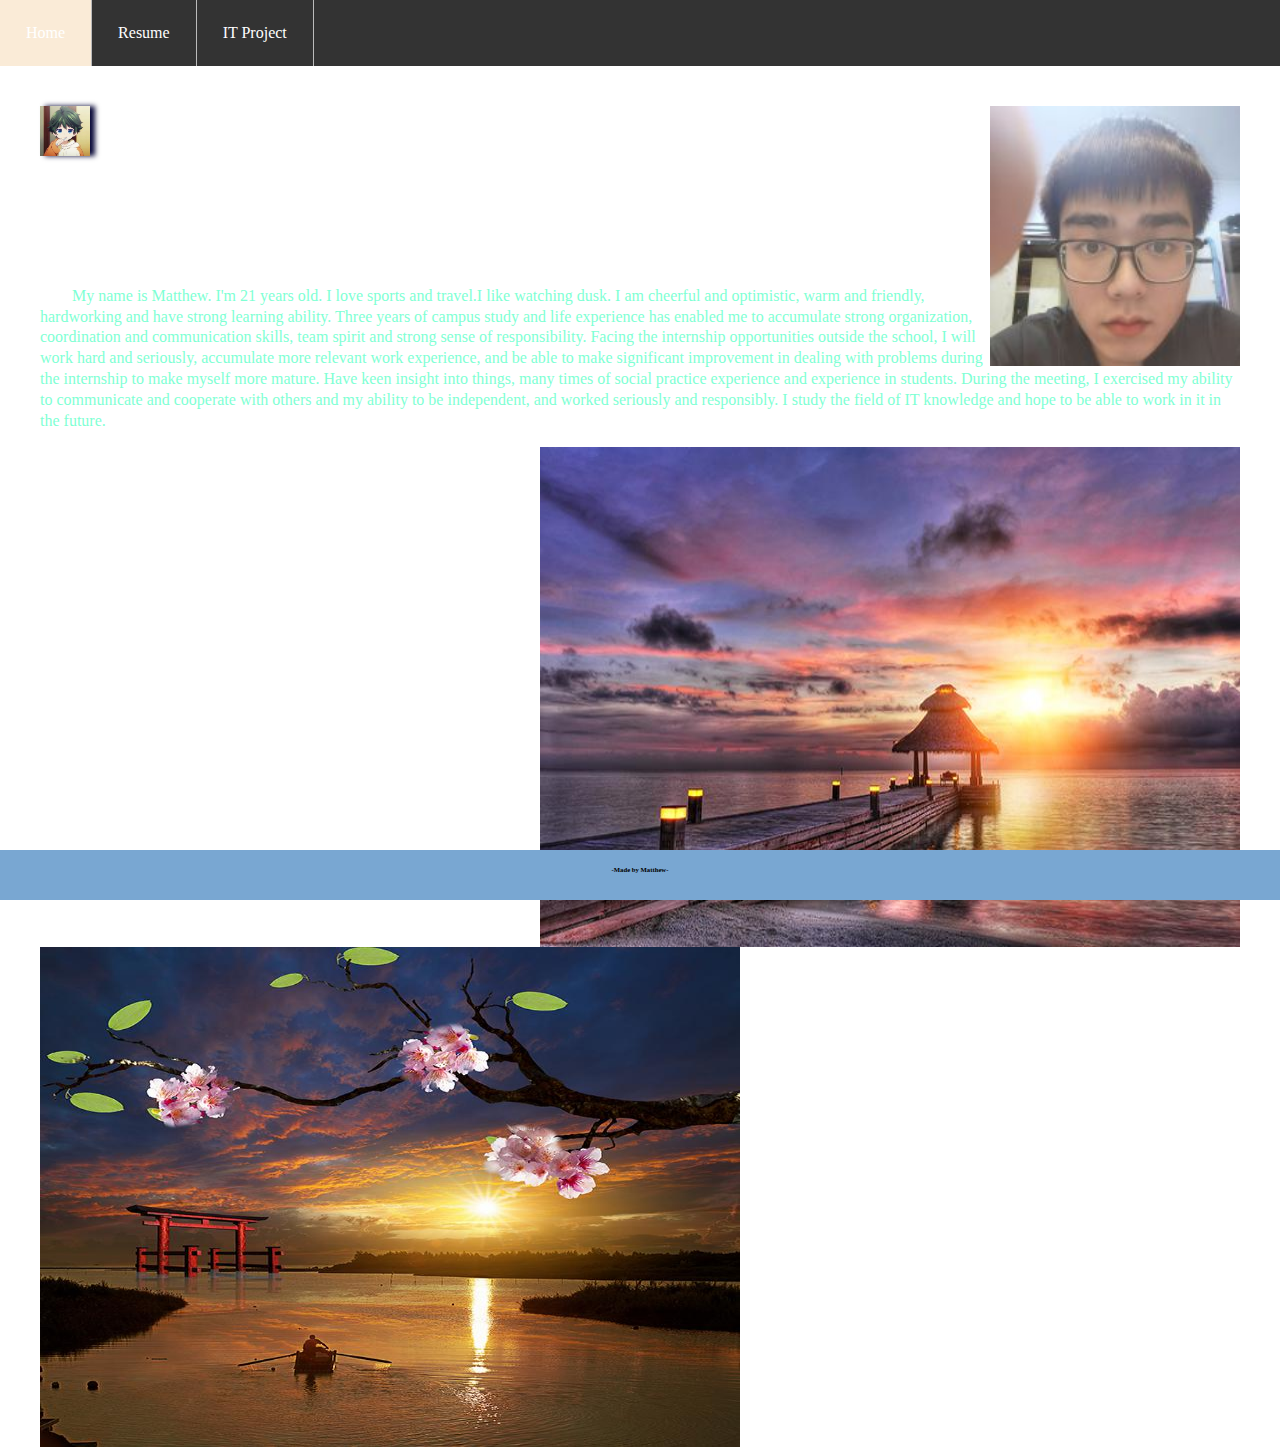
<file: index.html>
<!DOCTYPE html>
<html lang="en" >
<head>
  <meta charset="UTF-8">
  <title>Matthew's resume</title>
  <link rel="stylesheet" href="./style.css">
<link rel="icon" href="favicon.ico">
</head>
<body>
<!-- partial:index.partial.html -->
<!DOCTYPE html>
<html lang="en" >
<head>
  <meta charset="UTF-8">
  <title>CodePen - A Pen by Matthew</title>
  <link rel="stylesheet" href="./style.css">

</head>
<body>
<!-- partial:index.partial.html -->
<!-- this is my sample resume -->
<ul>
<li><a href="index.html" >Home</a></li>
<li><a href="cv.html">Resume</a></li>
<li><a href="Business.html">IT Project</a></li>
</ul>


<!-- this is my sample resume -->
<div class='content'>
<img src='2.jpg' class='writer-img'>
  
 <img style="float:right"  src="1.jpg" alt="Pulpit rock" width="250" height="260">
<h3 class='byline'>Matthew </h3>
<h1 > self-introduction</h1>


<p style="text-indent:2em;">  
  My name is Matthew. I'm 21 years old. I love sports and travel.I like watching dusk. I am cheerful and optimistic, warm and friendly, hardworking and have strong learning ability. Three years of campus study and life experience has enabled me to accumulate strong organization, coordination and communication skills, team spirit and strong sense of responsibility. Facing the internship opportunities outside the school, I will work hard and seriously, accumulate more relevant work experience, and be able to make significant improvement in dealing with problems during the internship to make myself more mature. Have keen insight into things, many times of social practice experience and experience in students. During the meeting, I exercised my ability to communicate and cooperate with others and my ability to be independent, and worked seriously and responsibly. I study the field of IT knowledge and hope to be able to work in it in the future.
</p>
<img style="float:right"  src="5.jpg" alt="Pulpit rock" width="700" height="500">
<img style="float:left"  src="6.jpg" alt="Pulpit rock" width="700" height="500">

  
</div>

</body>
</html>
<!-- partial -->
  
</body>
<div class="footer">
  <h6>-Made by Matthew-</h6 >
</div>
</html>
</file>
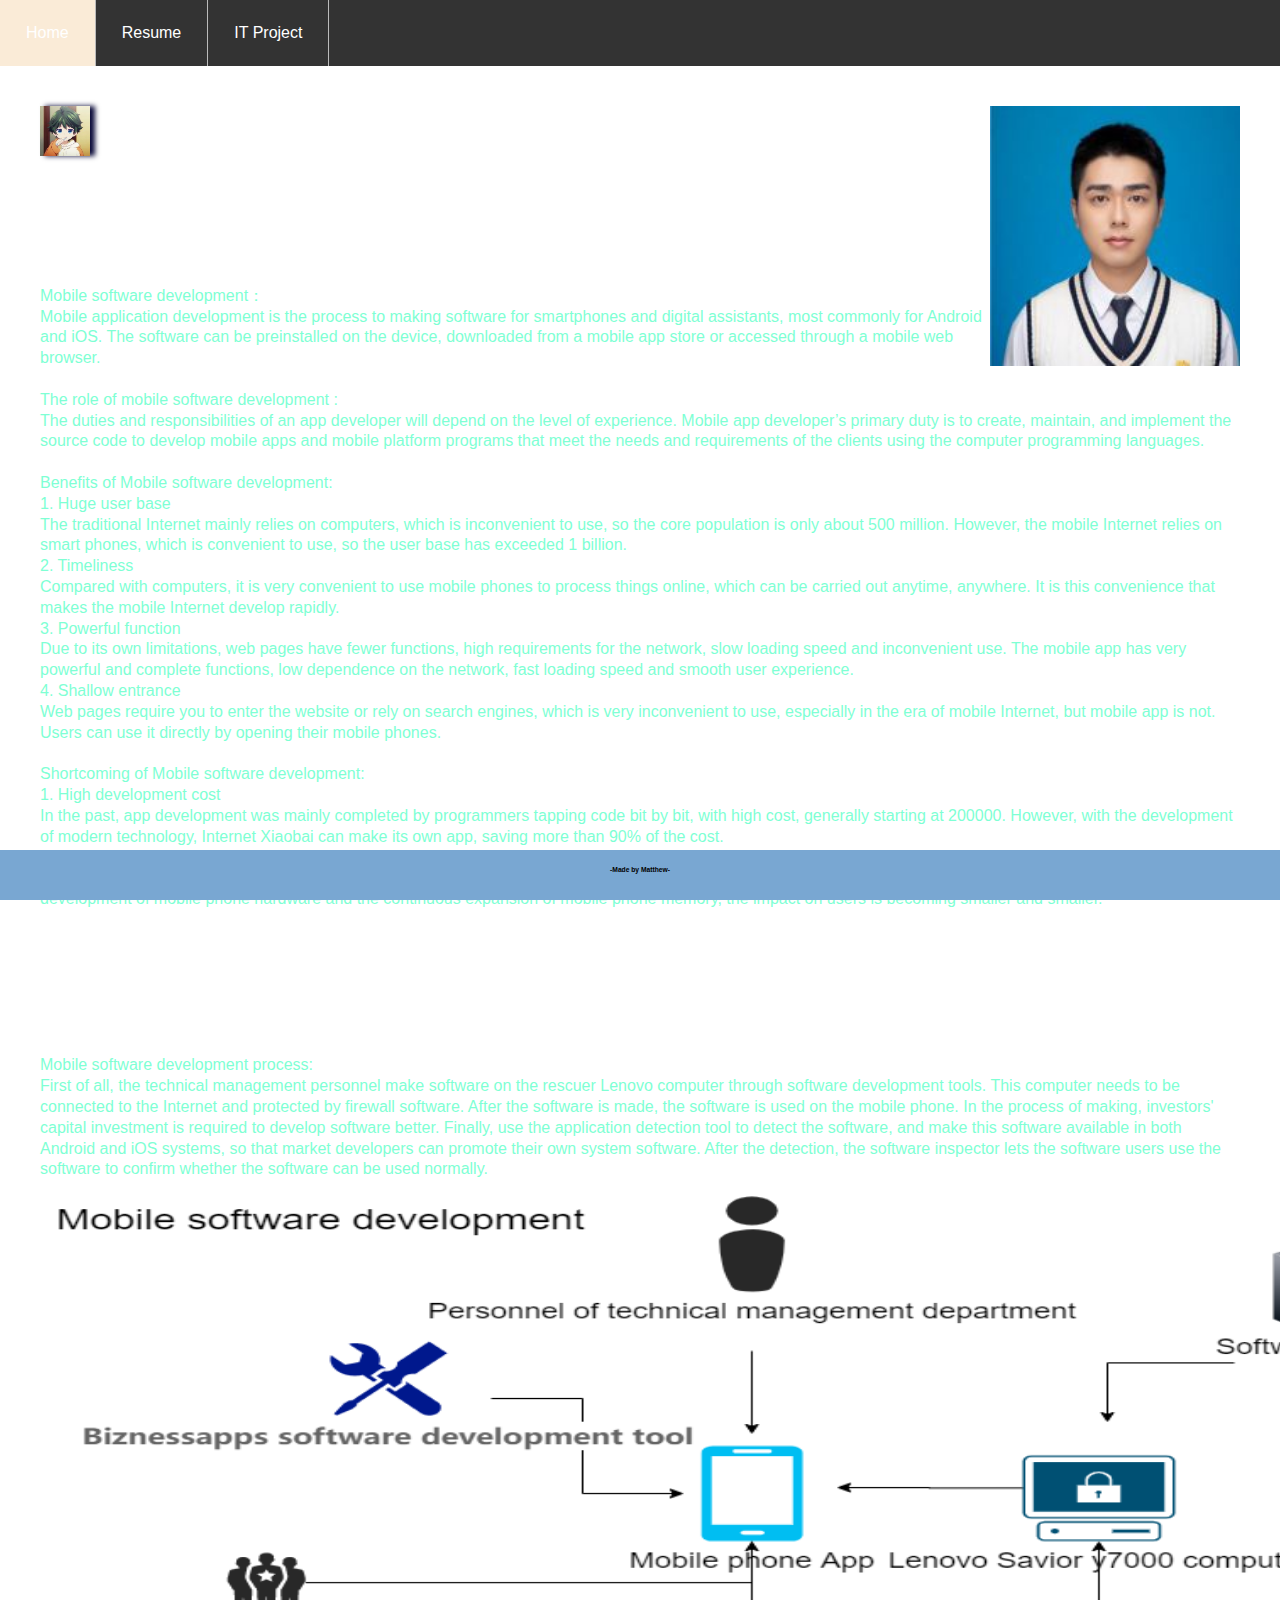
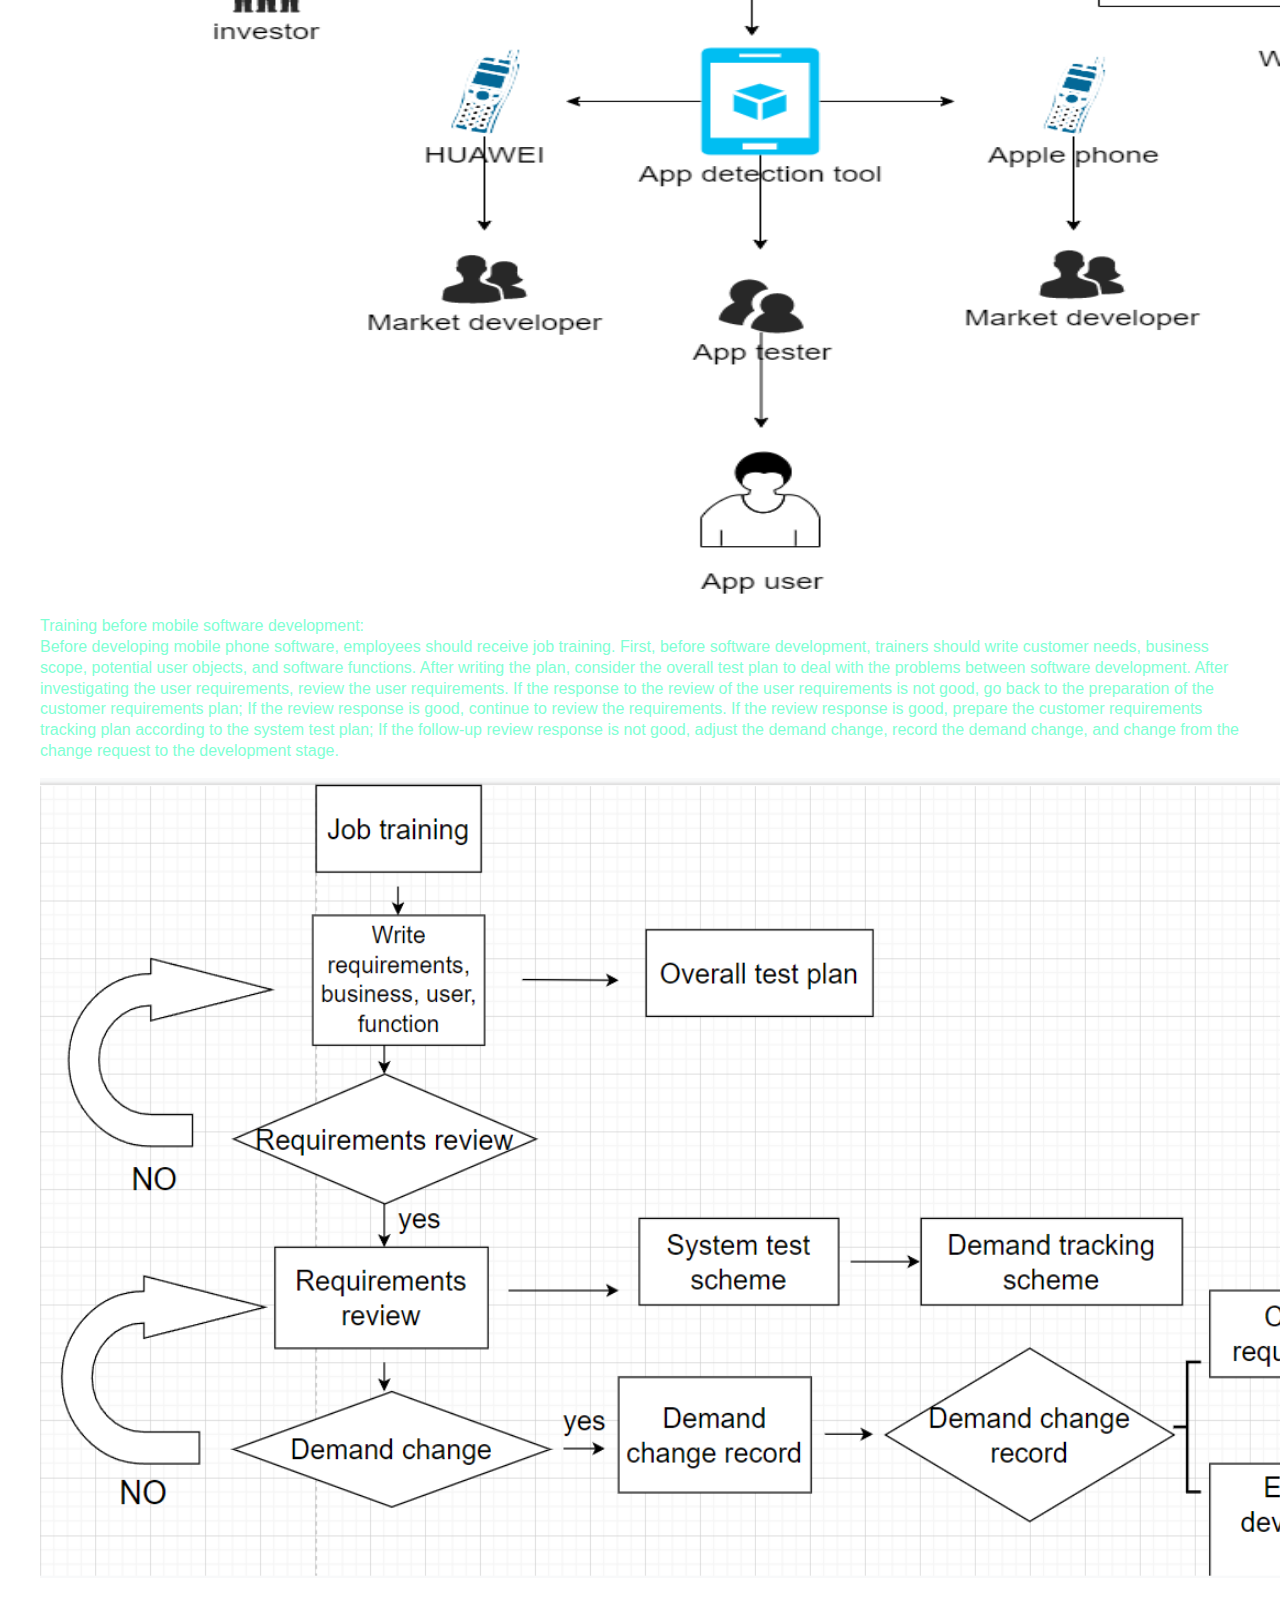
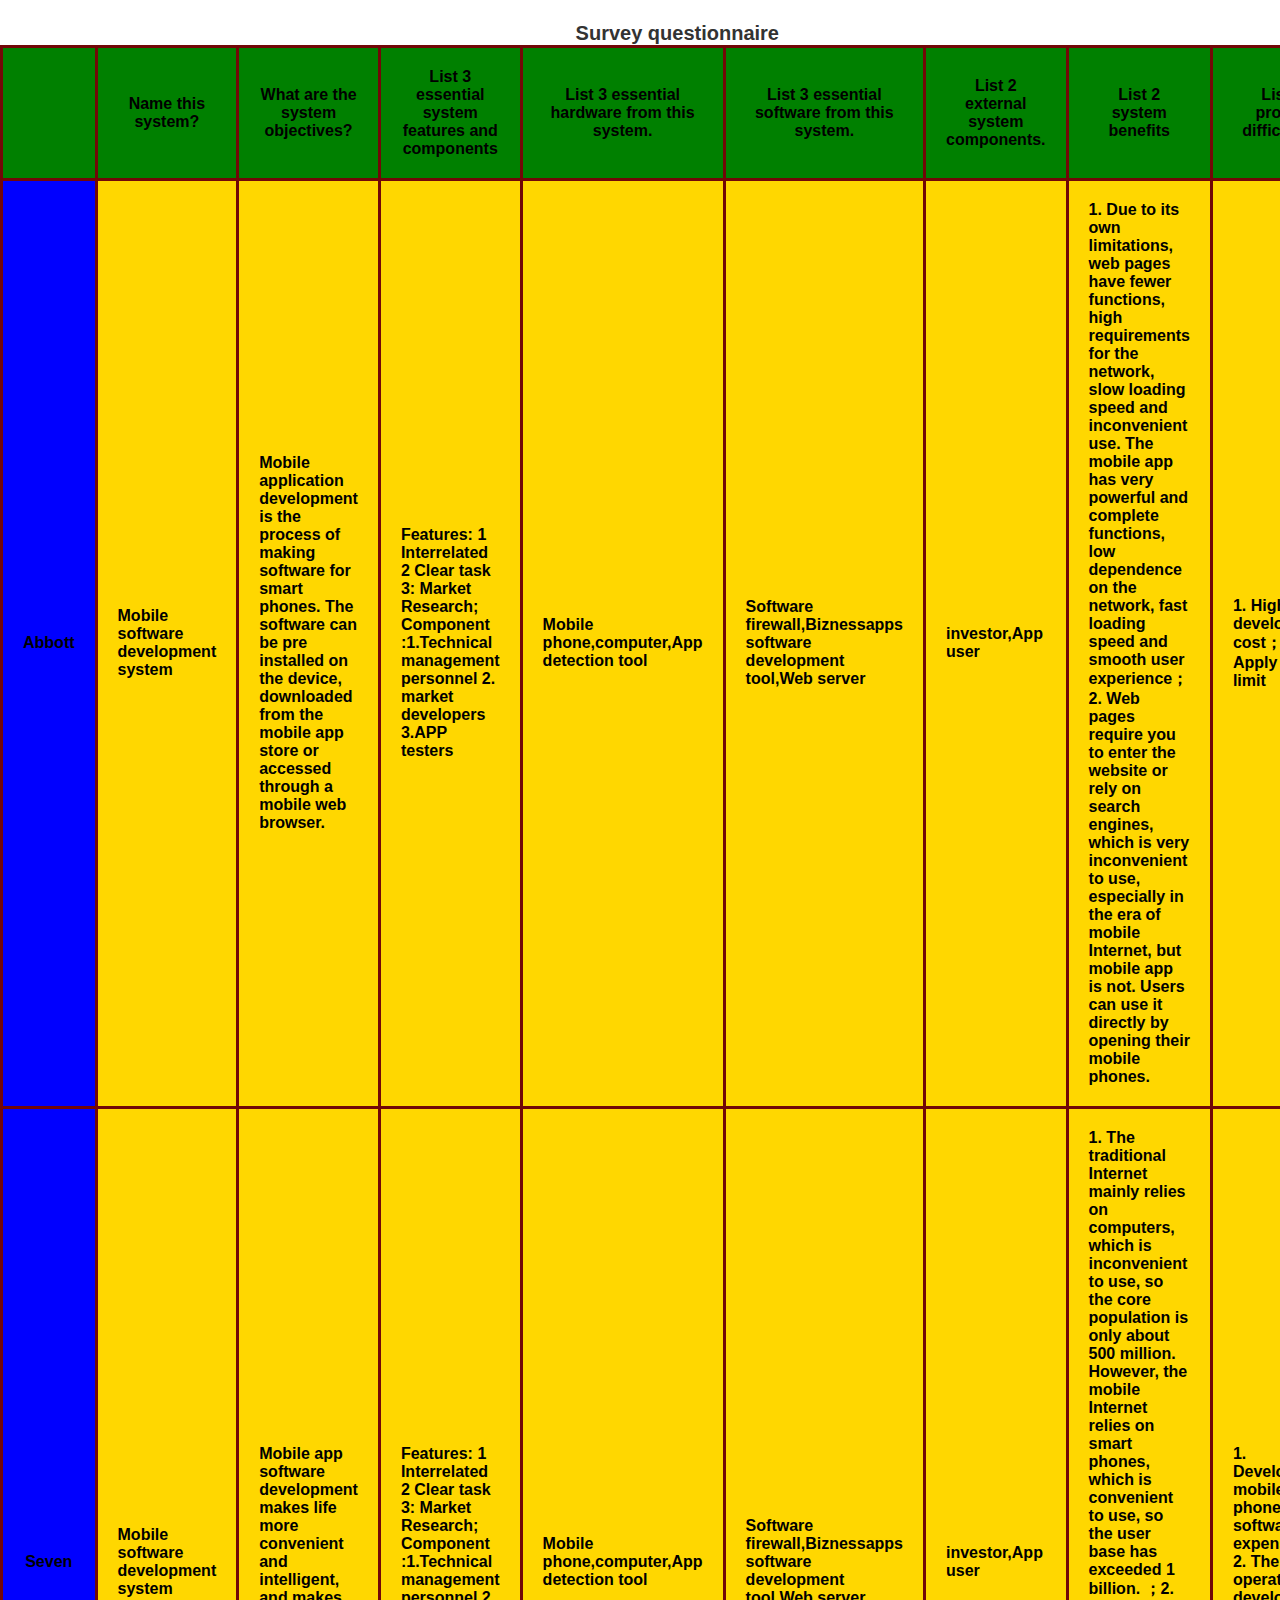
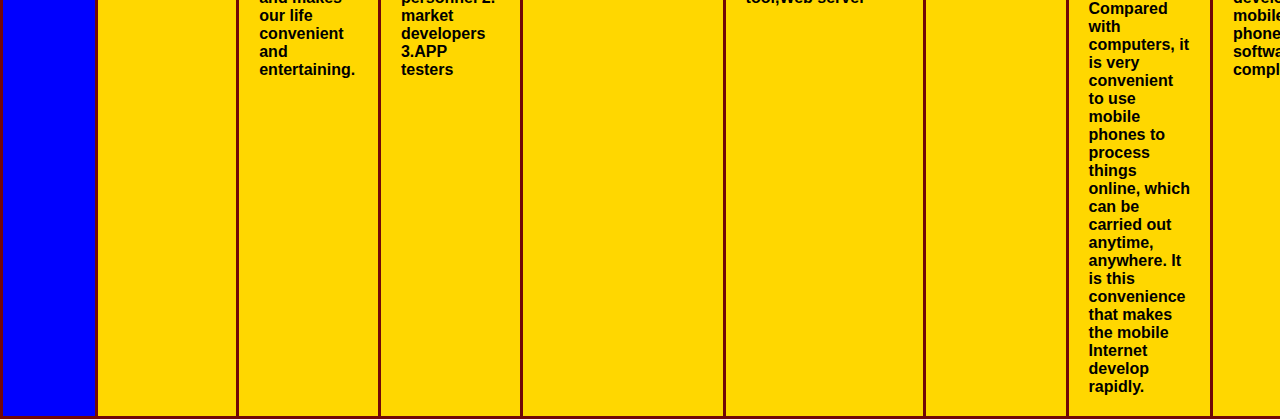
<file: Business.html>
<!DOCTYPE html>
<html lang="en" >
<head>
  <meta charset="UTF-8">
  <title>Matthew's resume</title>
  <link rel="stylesheet" href="./style.css">
<link rel="icon" href="favicon.ico">
</head>
<body>
<!-- partial:index.partial.html -->
<!DOCTYPE html>
<html lang="en" >
<head>
  <meta charset="UTF-8">
  <title>Matthew's resume</title>
  <link rel="stylesheet" href="./style.css">

</head>
<body>
<!-- partial:index.partial.html -->
<!-- this is my sample resume -->
<ul>
<li><a href="index.html ">Home</a></li>
<li><a href="cv.html">Resume</a></li>
<li><a href="Business.html">IT Project</a></li>
</ul>


<!-- this is my sample resume -->
<div class='content'>
  <img src='2.jpg' class='writer-img'>
  <img style="float:right"  src="4.jpg" alt="Pulpit rock" width="250" height="260">
<h3 class='byline'> Matthew</h3>
<h1 > Business</h1>

<p>
 Mobile software development：
  <br>
 Mobile application development is the process to making software for smartphones and digital assistants, most commonly for Android and iOS. The software can be preinstalled on the device, downloaded from a mobile app store or accessed through a mobile web browser.
  <br>
  <br>
  The role of mobile software development :
  <br>
 The duties and responsibilities of an app developer will depend on the level of experience. Mobile app developer’s primary duty is to create, maintain, and implement the source code to develop mobile apps and mobile platform programs that meet the needs and requirements of the clients using the computer programming languages.
  <br>
  <br>
  Benefits of Mobile software development:
  <br>
1. Huge user base
<br>
The traditional Internet mainly relies on computers, which is inconvenient to use, so the core population is only about 500 million. However, the mobile Internet relies on smart phones, which is convenient to use, so the user base has exceeded 1 billion.
<br>
2. Timeliness
<br>
Compared with computers, it is very convenient to use mobile phones to process things online, which can be carried out anytime, anywhere. It is this convenience that makes the mobile Internet develop rapidly.
<br>
3. Powerful function
<br>
Due to its own limitations, web pages have fewer functions, high requirements for the network, slow loading speed and inconvenient use. The mobile app has very powerful and complete functions, low dependence on the network, fast loading speed and smooth user experience.
<br>
4. Shallow entrance
<br>
Web pages require you to enter the website or rely on search engines, which is very inconvenient to use, especially in the era of mobile Internet, but mobile app is not. Users can use it directly by opening their mobile phones.
  <br>
  <br>
  Shortcoming of Mobile software development:
  <br>
 1. High development cost
<br>
In the past, app development was mainly completed by programmers tapping code bit by bit, with high cost, generally starting at 200000. However, with the development of modern technology, Internet Xiaobai can make its own app, saving more than 90% of the cost.
<br>
2. Apply size limit
<br>
Compared with web pages, app can only be used after users download and install it, occupying a certain amount of mobile phone memory space. However, with the development of mobile phone hardware and the continuous expansion of mobile phone memory, the impact on users is becoming smaller and smaller.
  <br>
  <br>
  <br>
  <br>
  <br>
  <br>
  <br>
  <br>
  Mobile software development process:
  <br>
  First of all, the technical management personnel make software on the rescuer Lenovo computer through software development tools. This computer needs to be connected to the Internet and protected by firewall software. After the software is made, the software is used on the mobile phone. In the process of making, investors' capital investment is required to develop software better. Finally, use the application detection tool to detect the software, and make this software available in both Android and iOS systems, so that market developers can promote their own system software. After the detection, the software inspector lets the software users use the software to confirm whether the software can be used normally.
<br>
</p>
<div align="center">
<img src="XTT.png"  alt="Pulpit rock" width="1400" height="1000">
</div>
<p>
  Training before mobile software development:
  <br>
  Before developing mobile phone software, employees should receive job training. First, before software development, trainers should write customer needs, business scope, potential user objects, and software functions. After writing the plan, consider the overall test plan to deal with the problems between software development. After investigating the user requirements, review the user requirements. If the response to the review of the user requirements is not good, go back to the preparation of the customer requirements plan; If the review response is good, continue to review the requirements. If the review response is good, prepare the customer requirements tracking plan according to the system test plan; If the follow-up review response is not good, adjust the demand change, record the demand change, and change from the change request to the development stage.
  <br>
</p>
<div align="center">
<img src="LCT.png"  alt="Pulpit rock" width="1400" height="800">
</div>
  
</div>

  
</body>
</html>
<!-- partial -->
  

<head>
    <link rel="stylesheet" href="style1.css">
</head>
<table width="60%" height="20%" align="center">
    <caption color="#FFFFF0">Survey questionnaire</caption>
    <thead>
    <tr>
    <th class="cell-highlight1"><!-- Intentionally Blank --></th>
    <th class="cell-highlight1">Name this system? </th>
    <th class="cell-highlight1">What are the system objectives? </th>
    <th class="cell-highlight1">List 3 essential system features and components</th>
    <th class="cell-highlight1">List 3 essential hardware from this system.</th>
    <th class="cell-highlight1">List 3 essential software from this system.</th>
    <th class="cell-highlight1">List 2 external system components.</th>
    <th class="cell-highlight1">List 2 system benefits</th>
    <th class="cell-highlight1">List 2 project difficulties</th>
    <tr>
    </thead>
    <tbody>
    <tr>
    <th class="cell-highlight2">Abbott</th>
    <td class="cell-highlight">Mobile software development system</td>
    <td class="cell-highlight">Mobile application development is the process of making software for smart phones. The software can be pre installed on the device, downloaded from the mobile app store or accessed through a mobile web browser.</td>
    <td class="cell-highlight">Features: 1 Interrelated 2 Clear task 3: Market Research; Component :1.Technical management personnel 2. market developers 3.APP testers</td>
    <td class="cell-highlight">Mobile phone,computer,App detection tool</td>
    <td class="cell-highlight">Software firewall,Biznessapps software development tool,Web server</td>
    <td class="cell-highlight">investor,App user</td>
    <td class="cell-highlight">1. Due to its own limitations, web pages have fewer functions, high requirements for the network, slow loading speed and inconvenient use. The mobile app has very powerful and complete functions, low dependence on the network, fast loading speed and smooth user experience；2. Web pages require you to enter the website or rely on search engines, which is very inconvenient to use, especially in the era of mobile Internet, but mobile app is not. Users can use it directly by opening their mobile phones.</td>
    <td class="cell-highlight">1. High development cost；2. Apply size limit
</td>
    </tr>
    <tr>
    <th class="cell-highlight2">Seven</th>
    <td class="cell-highlight">Mobile software development system</td>
    <td class="cell-highlight">Mobile app software development makes life more convenient and intelligent, and makes our life convenient and entertaining.</td>
    <td class="cell-highlight">Features: 1 Interrelated 2 Clear task 3: Market Research; Component :1.Technical management personnel 2. market developers 3.APP testers</td>
    <td class="cell-highlight">Mobile phone,computer,App detection tool</td>
    <td class="cell-highlight">Software firewall,Biznessapps software development tool,Web server</td>
    <td class="cell-highlight">investor,App user</td>
    <td class="cell-highlight">1. The traditional Internet mainly relies on computers, which is inconvenient to use, so the core population is only about 500 million. However, the mobile Internet relies on smart phones, which is convenient to use, so the user base has exceeded 1 billion.
；2. Compared with computers, it is very convenient to use mobile phones to process things online, which can be carried out anytime, anywhere. It is this convenience that makes the mobile Internet develop rapidly.</td>
    <td class="cell-highlight">1. Developing mobile phone software is expensive; 2. The operation of developing mobile phone software is complex</td>
    </tr>
    </tbody>
</table>

</body>
<div class="footer">
  <h6>-Made by Matthew-</h6 >
</div>
</html>
</file>
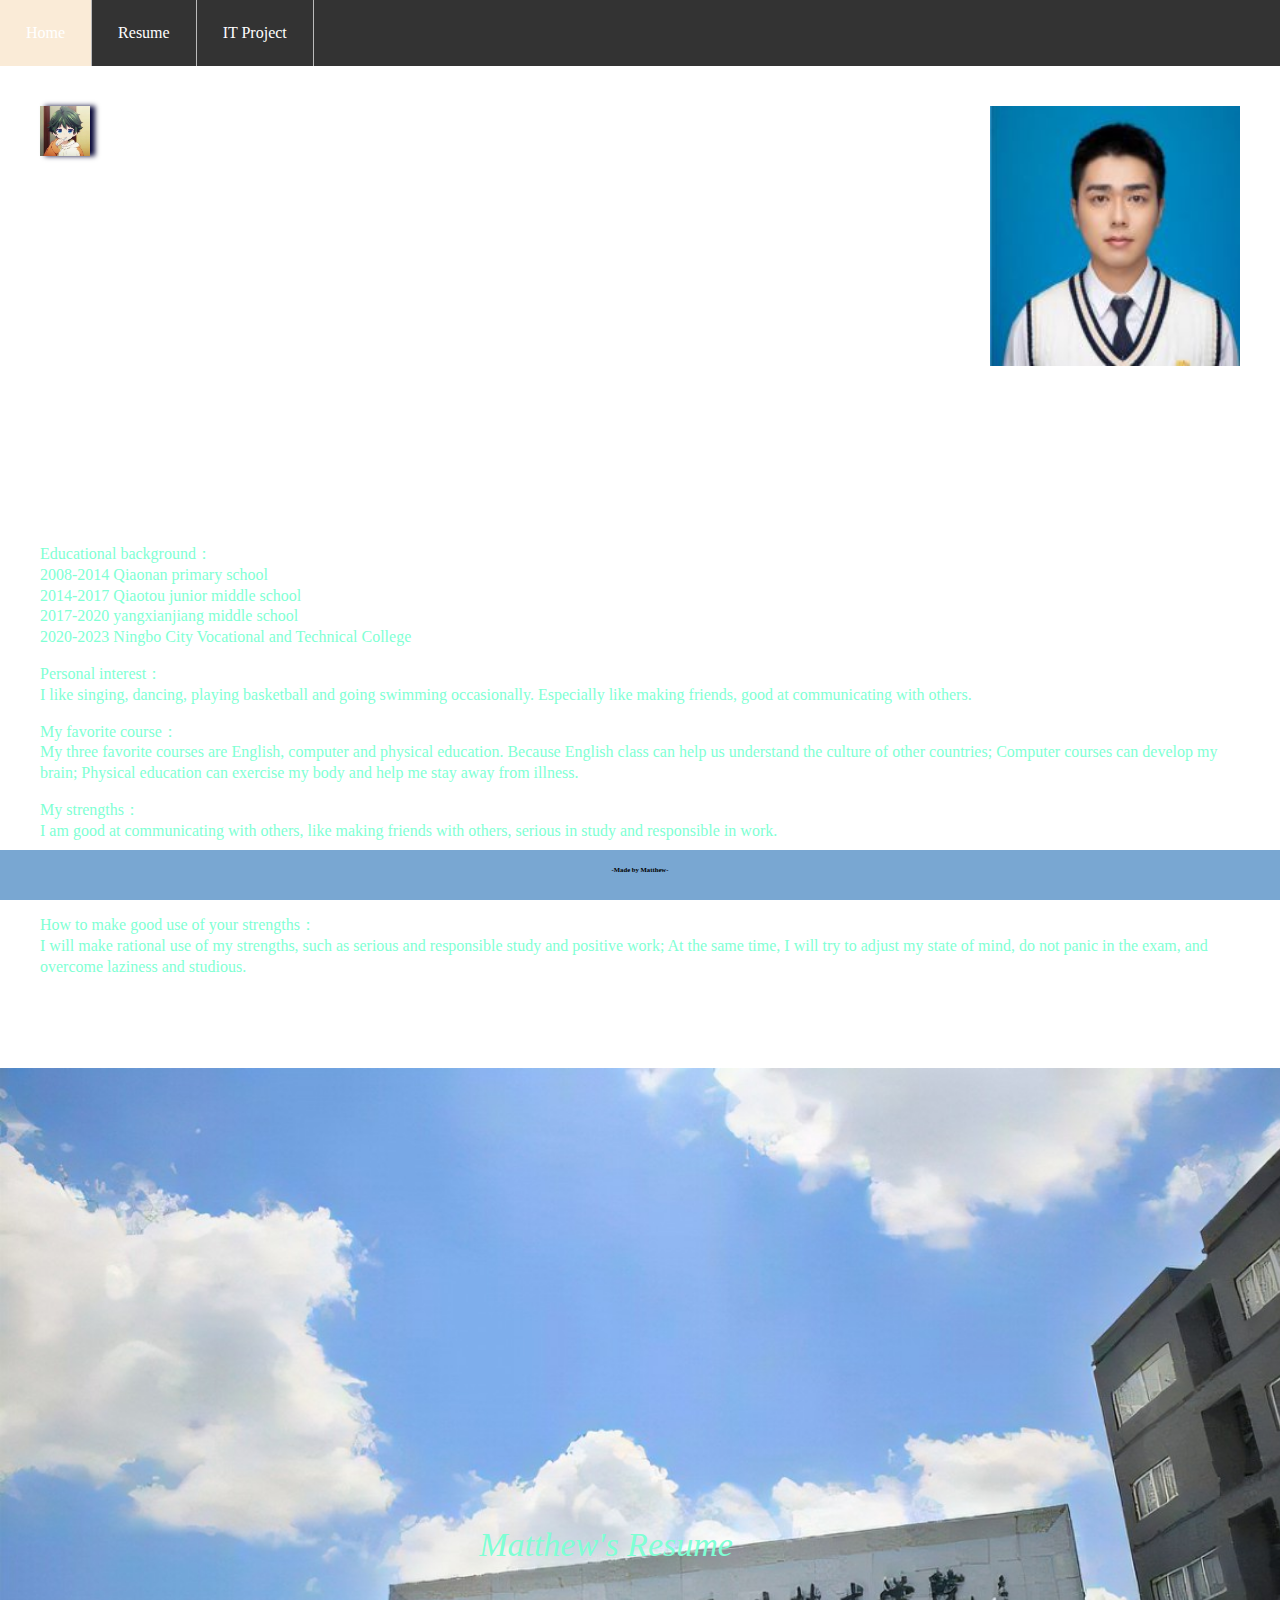
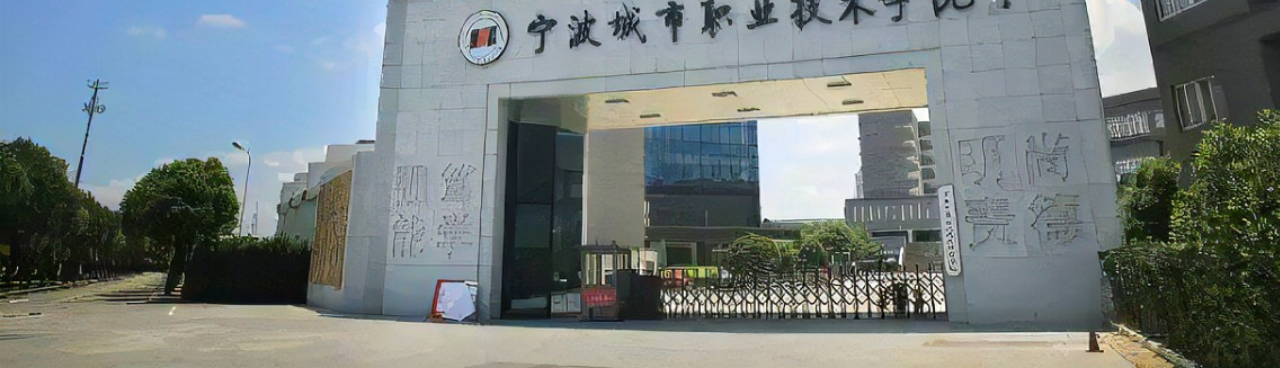
<file: cv.html>
<!DOCTYPE html>
<html lang="en" >
<head>
  <meta charset="UTF-8">
  <title>Matthew's resume</title>
  <link rel="stylesheet" href="./style.css">
<link rel="icon" href="favicon.ico">
</head>
<body>
<!-- partial:index.partial.html -->
<!-- this is my sample resume -->
<ul>
<li><a href="index.html ">Home</a></li>
<li><a href="cv.html">Resume</a></li>
<li><a href="Business.html">IT Project</a></li>
</ul>


<!-- this is my sample resume -->
<div class='content'>
<img src='2.jpg' class='writer-img'>
  
 <img style="float:right"  src="4.jpg" alt="Pulpit rock" width="250" height="260">
<h3 class='byline'>Matthew </h3>
<h1 >  Matthew's Resume </h1>
<h1>Personal introduction</h1>
<h2>My name is Matthew. I'm 21 years old. I like singing, dancing, rap and playing basketball.</h2>
<p>Educational background：
  <br>
  2008-2014 Qiaonan primary school
  <br>

2014-2017 Qiaotou junior middle school
  <br>

2017-2020 yangxianjiang middle school
  <br>

2020-2023 Ningbo City Vocational and Technical College</p >
<p>Personal interest：
  <br>
  I like singing, dancing, playing basketball and going swimming occasionally. Especially like making friends, good at communicating with others.
  </p >
<p>My favorite course：
  <br>
   My three favorite courses are English, computer and physical education. Because English class can help us understand the culture of other countries; Computer courses can develop my brain; Physical education can exercise my body and help me stay away from illness. 
  </p >
<p>My strengths：
  <br>
    I am good at communicating with others, like making friends with others, serious in study and responsible in work.
  </p >
  </p >
<p>My shortcomings：
  <br>
  During the exam, I had a bad attitude and couldn't adjust in time. At the same time, I was a little lazy and self-centered.
  </p >
<p>How to make good use of your strengths：
  <br>
  I will make rational use of my strengths, such as serious and responsible study and positive work; At the same time, I will try to adjust my state of mind, do not panic in the exam, and overcome laziness and studious.
</p>

  
</div>
<!-- this is my sample resume -->
<div class='image'>
<p class='caption'>Matthew's Resume</p >
</div>
<!-- partial -->
  
</body>
<div class="footer">
  <h6>-Made by Matthew-</h6 >
</div>
</html>
</file>
<file: style.css>
ul {
list-style-type: none;

margin: 0;
padding: 0;
overflow: hidden;
background-color: #333;
}


li {
float: left;
border-right: 1px solid #bbb;
}


li a {
display: block;
color: white;
text-align: center;
padding: 24px 26px;
text-decoration: none;

}


li a:hover {
background-color: #FAEBD7;
}
body {
/* Old browsers */
background: #FAEBD7;
/* Chrome 10-25, Safari 5.1-6 */
background: -webkit-linear-gradient(-45deg, #ffcccc, #00ffff);
/* W3C, IE 10+/ Edge, Firefox 16+, Chrome 26+, Opera 12+, Safari 7+ */
background: linear-gradient(-45deg, #35577D, #0040ff);
margin: 0;
padding: 0;
}



h1 {
color: #FFF;
font-size: 2em;
padding-top: 100px;
width: 100%;
}


h2 {
border-bottom: 1px solid rgba(255, 255, 255, 0.5);
color: rgba(255, 255, 255, 0.5);
font-weight: 100;
font-size: 25px;
line-height: 24px;
padding-bottom: 30px;
text-align: center;
width: 70%;
}


p {
color: Aquamarine
;
line-height: 1.3em;
text-align: left;
width: 100%;
}


.byline {
font-family: Helvetica;
color: rgba(255, 255, 255, 0.5);
float: left;
font-size: 18px;
padding-left: 10px;
text-transform: uppercase;
}


.caption {
display: block;
font-family: 'Playfair Display', serif;
font-size: 34px;
font-style: italic;
line-height: 34px;
margin-left: 20px;
padding: 10px;
position: relative;
text-align: center;
top: 50%;
width: 90%;
}


.content {
padding: 40px;
}


.image {
background-image: url("7.jpg");
background-size: cover;
background-position: left;
height: 900px;
}


.writer-img {
-webkit-box-shadow: 5px 0px 5px 0px rgba(0, 0, 50, 0.97);
-moz-box-shadow: 5px 0px 5px 0px rgba(0, 0, 50, 0.97);
box-shadow: 5px 0px 5px 0px rgba(0, 0, 50, 0.97);
float: left;
width: 50px;
}
body{
  background: url("https://img.51miz.com/Element/00/81/44/14/47ab6fdf_E814414_22c85b4d.jpg") no-repeat center center fixed;
                -webkit-background-size: cover;
                -o-background-size: cover;                
                background-size: cover;
}
.footer {
   position: fixed;
   left: 0;
   bottom: 0;
   width: 100%;
   height: 50px;
   font-size: 10px;
   background-color: rgb(121, 167, 210);
   color: #000000;
   text-align: center;
}
</file>
<file: style1.css>
caption{
    font-weight:bold;
    font-size:20px;
    text-align:center;
    color:#333;
}
body{
font-family:sans-serif;
}
th,td{
    border:3px solid rgb(114,7,7);
    padding:20px
}

table{
    border-collapse:collapse;
    border:5px solid rgb(23,6,122)
    text-align:center;
    vertical-align:middle;
}

thead th {
    width:20%;
}

.cell-highlight{
    background-color:gold;
    font-weight:bold;
}

.cell-highlight1{
    background-color:green;
    font-weight:bold;
}

.cell-highlight2{
    background-color:blue;
    font-weight:bold;
}
</file>
